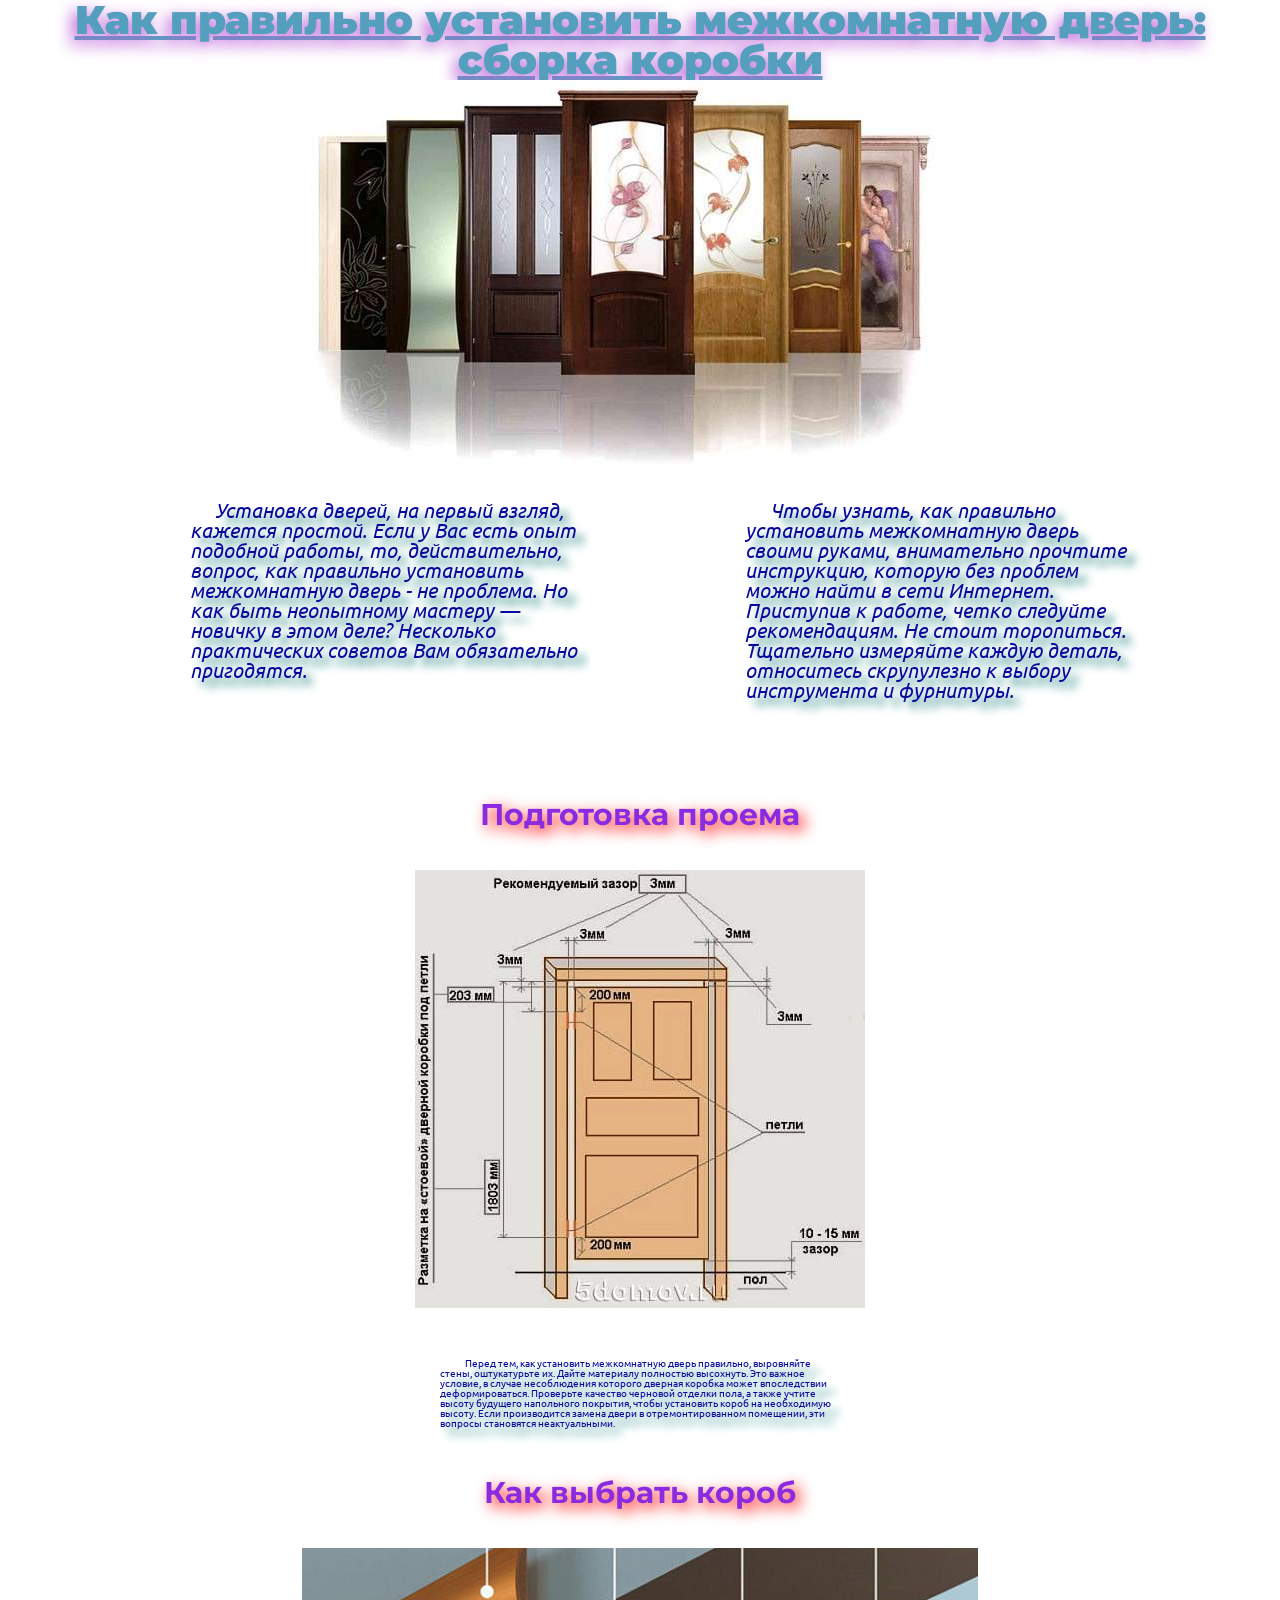
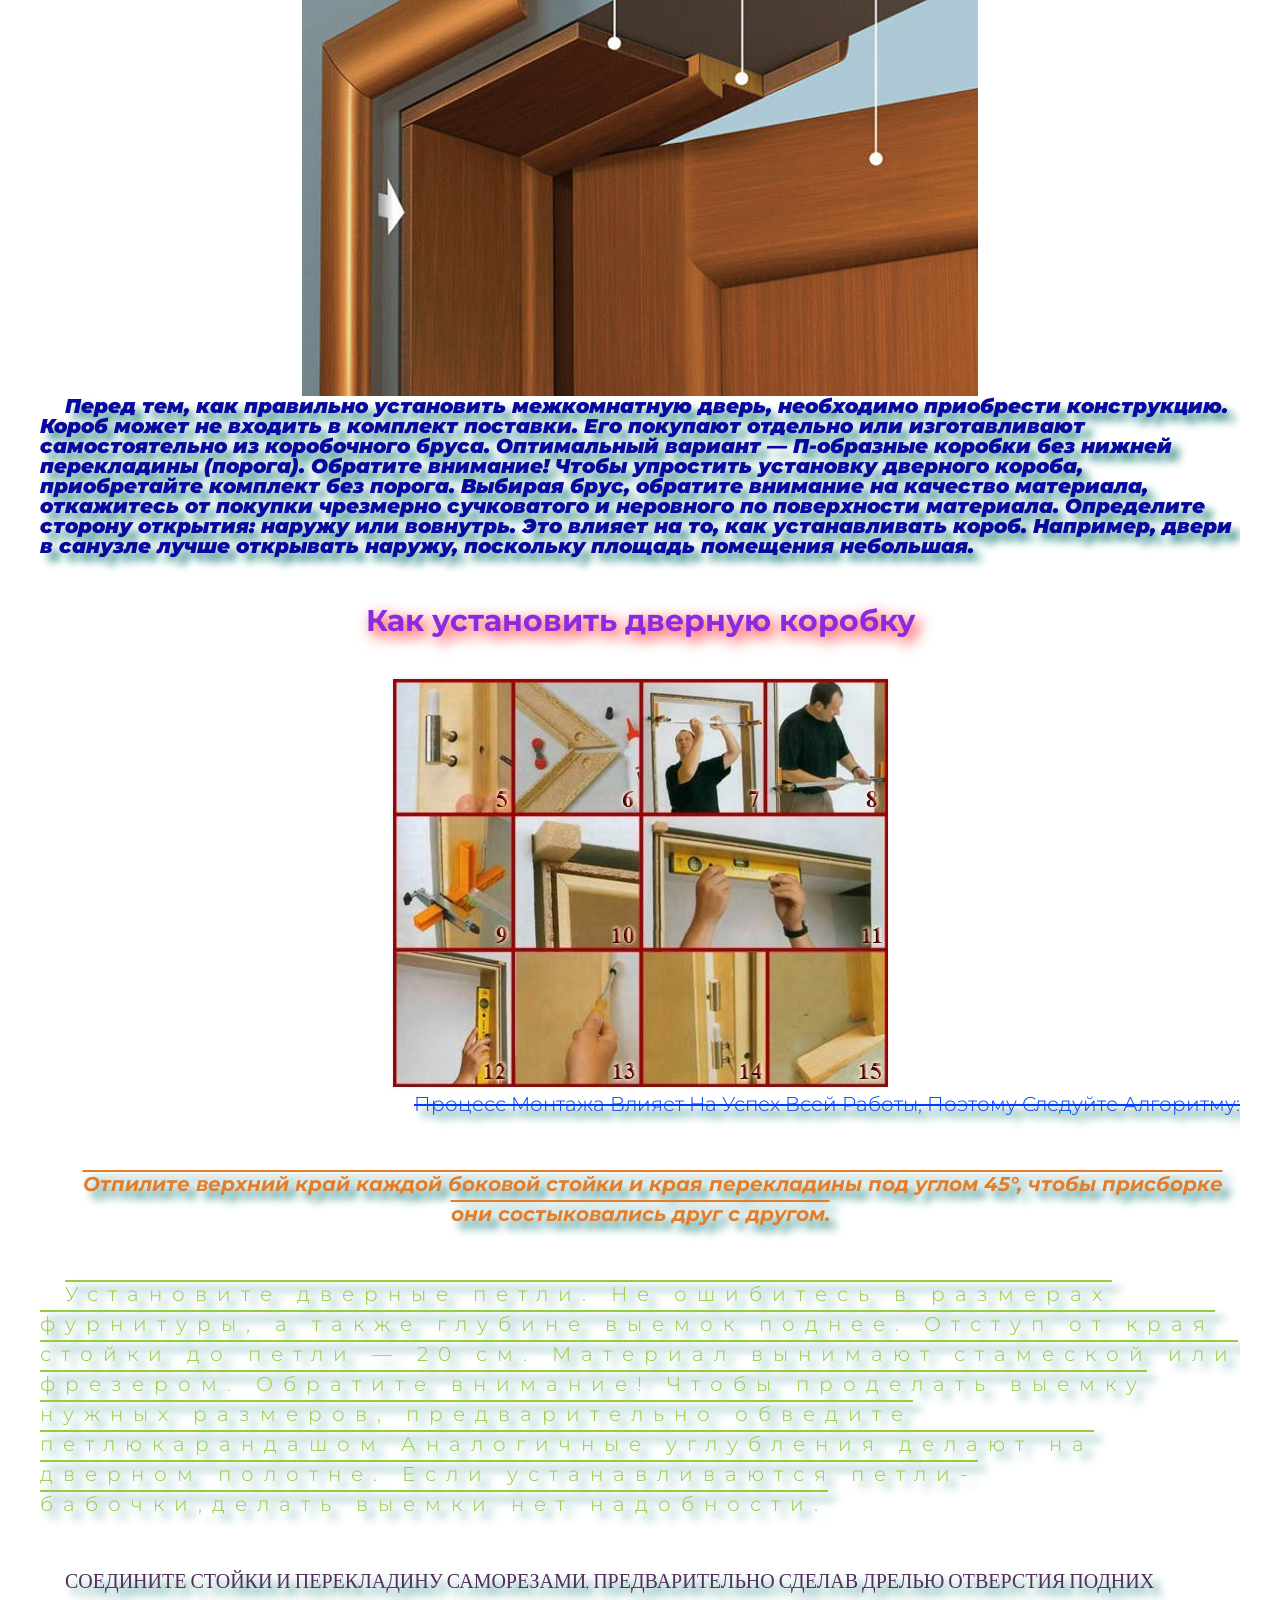
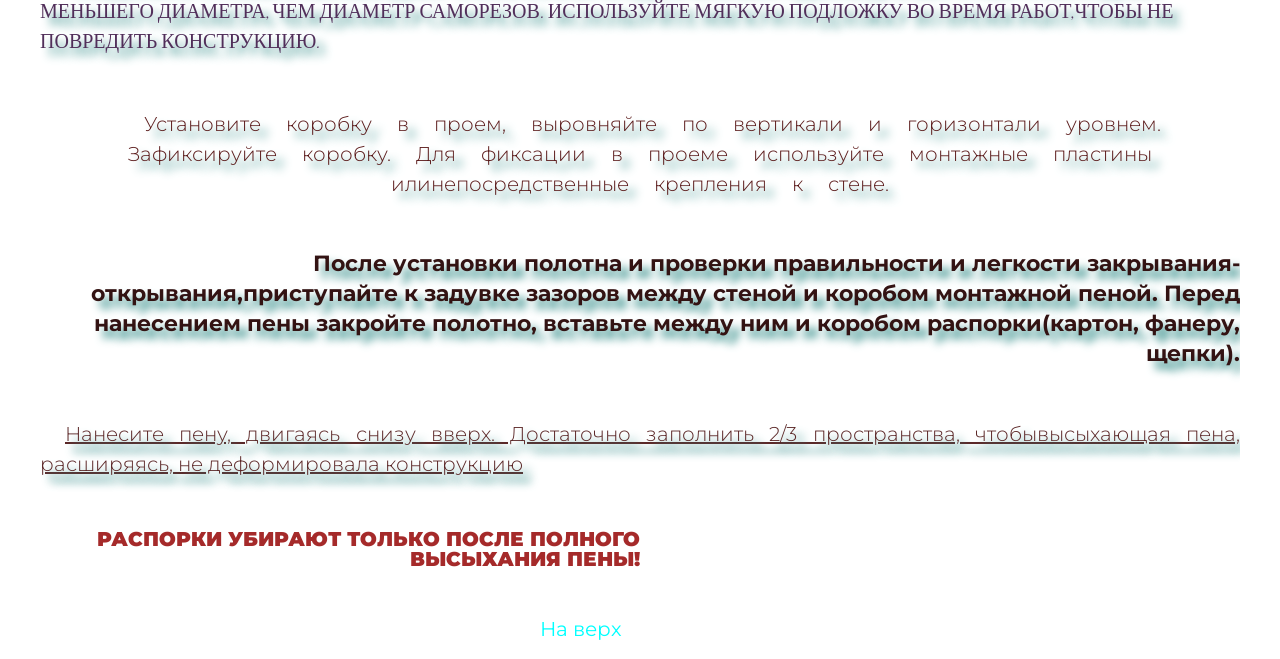
<file: index.html>
<!DOCTYPE html>
<html lang="ru">
    <head>
        <meta charset="UTF-8">
        <meta http-equiv="X-UA-Compatible" content="IE=edge">
        <meta name="viewport" content="width=device-width, initial-scale=1.0">
        <link rel="stylesheet" href="css/style.css">
        <title>Lesson 5</title>
    </head>
    <body>
        <div class="wrapper">
            <header class="header">
                <div>
                    <h1 id="top">
                        Как правильно установить межкомнатную дверь: сборка коробки
                    </h1>
                    <img class="img" src="./img/3.jpg" alt="">
                    <p class="text">Установка дверей, на первый взгляд, кажется простой. Если у Вас есть опыт подобной работы, то, действительно, вопрос, как правильно установить межкомнатную дверь - не проблема. Но как быть неопытному мастеру — новичку в этом деле? Несколько практических советов Вам обязательно пригодятся. </p>
                    <p class="text"> Чтобы узнать, как правильно установить межкомнатную дверь своими руками, внимательно прочтите инструкцию, которую без проблем можно найти в сети Интернет. Приступив к работе, четко следуйте рекомендациям. Не стоит торопиться. Тщательно измеряйте каждую деталь, относитесь скрупулезно к выбору инструмента и фурнитуры.</p>
                </div>
            </header>
            <main class="main">
                <h2>
                    Подготовка проема
                </h2>
                <img class="img" src="./img/1.jpg" alt="">
                <div class="preparation">
                    <p>Перед тем, как установить межкомнатную дверь правильно, выровняйте стены, оштукатурьте их. Дайте материалу полностью высохнуть. Это важное условие, в случае несоблюдения которого дверная коробка может впоследствии деформироваться. Проверьте качество черновой отделки пола, а также учтите высоту будущего напольного покрытия, чтобы установить короб на необходимую высоту. Если производится замена двери в отремонтированном помещении, эти вопросы становятся неактуальными.</p>
                </div>
                <h2>
                    Как выбрать короб
                </h2>
                <img class="img" src="./img/4.png" alt="">
                <div class="option">
                    <p>Перед тем, как правильно установить межкомнатную дверь, необходимо приобрести конструкцию. Короб может не входить в комплект поставки. Его покупают отдельно или изготавливают самостоятельно из коробочного бруса. Оптимальный вариант — П-образные коробки без нижней перекладины (порога). Обратите внимание! Чтобы упростить установку дверного короба, приобретайте комплект без порога. Выбирая брус, обратите внимание на качество материала, откажитесь от покупки чрезмерно сучковатого и неровного по поверхности материала. Определите сторону открытия: наружу или вовнутрь. Это влияет на то, как устанавливать короб. Например, двери в санузле лучше открывать наружу, поскольку площадь помещения небольшая.</p>
                </div>
                <h2>
                    Как установить дверную коробку
                </h2>
                <img class="img" src="./img/5.jpg" alt="">
                <div class="process">
                    <p class="point1">Процесс монтажа влияет на успех всей работы, поэтому следуйте алгоритму:</p>
                    <p class="point2">Отпилите верхний край каждой боковой стойки и края перекладины под углом 45°, чтобы присборке они состыковались друг с другом.</p>
                    <p class="point3">Установите дверные петли. Не ошибитесь в размерах фурнитуры, а также глубине выемок поднее. Отступ от края стойки до петли — 20 см. Материал вынимают стамеской или фрезером.
                    Обратите внимание! Чтобы проделать выемку нужных размеров, предварительно обведите петлюкарандашом
                    Аналогичные углубления делают на дверном полотне. Если устанавливаются петли-бабочки,делать выемки нет надобности.</p>
                    <p class="point4">Соедините стойки и перекладину саморезами, предварительно сделав дрелью отверстия подних меньшего диаметра, чем диаметр саморезов. Используйте мягкую подложку во время работ,чтобы не повредить конструкцию.</p>
                    <p class="point5">Установите коробку в проем, выровняйте по вертикали и горизонтали уровнем.
                    Зафиксируйте коробку. Для фиксации в проеме используйте монтажные пластины илинепосредственные крепления к стене.</p>
                    <p class="point6">После установки полотна и проверки правильности и легкости закрывания-открывания,приступайте к задувке зазоров между стеной и коробом монтажной пеной.
                    Перед нанесением пены закройте полотно, вставьте между ним и коробом распорки(картон, фанеру, щепки).</p>
                    <p class="point7">Нанесите пену, двигаясь снизу вверх. Достаточно заполнить 2/3 пространства, чтобывысыхающая пена, расширяясь, не деформировала конструкцию</p>
                </div>
                <span id="fin">
                    Распорки убирают только после полного высыхания пены!
                </span>
            </main>
            <footer class="footer">
                <a class="link" href="#top">На верх</a>
            </footer>
        </div>
    </body>
    </html>
</file>
<file: css/style.css>
/* &display=swap */
@import url("https://fonts.googleapis.com/css?family=Montserrat:400,700,900,700italic,900italic&display=swap");
@import url("https://fonts.googleapis.com/css?family=Ubuntu:300,400,700,700italic");
@import url("https://fonts.googleapis.com/css?family=Carattere:400");
@import "null.css";
/* ================================================================ */
.wrapper {
	min-height: 100%;
	overflow: hidden;
	max-width: 1200px;
	margin: 0 auto;
}

body {
	font-family: Montserrat;
	font-size: 20px;
	font-weight: 400;
}
h1 {
	font-size: 40px;
	font-weight: 900;
	text-align: center;
	color: rgb(84, 159, 189);
	text-decoration: underline;
	text-shadow: -5px 5px 15px rgb(188, 97, 216);
}
.header {
}
.img {
	display: block;
	margin: 0 auto;
}
.main {

}
.text {
	display: inline-block;
	vertical-align: top;
	font-family: Ubuntu;
	font-style: italic;
	max-width: 400px;
	min-height: 250px;
	margin: 0 0 0 150px;
	overflow: hidden;
}
h2 {
	display: block;
	font-size: 30px;
	font-weight: 700;
	color: blueviolet;
	margin-bottom: 40px;
	margin-top: 50px;
	text-align:center;
	text-shadow: 5px 5px 15px red;
}
p {
	color: rgb(9, 9, 158);
	text-shadow: 8px 8px 8px rgb(52, 141, 137);
	text-indent: 25px;
	margin-bottom: 50px;

}
.preparation {
	font-family: Ubuntu;
	font-size: 10px;
	max-width: 800px;
	padding: 50px 0 0 400px;
}
.option {
	font-style: italic;
	font-weight: 900;
}
.process {
	text-align: justify;
	font-weight: 300;
	line-height: 30px;
}
.point1 {
	text-align: right;
	color: rgb(0, 60, 255);
	text-decoration: line-through;
	text-transform: capitalize;
}
.point2 {
	text-align: center;
	font-weight: 700;
	font-style: italic;
	color: rgb(226, 125, 43);
	text-decoration: overline;

}
.point3 {
	text-align: left;
	text-decoration: overline;
	color: rgb(150, 204, 62);
	letter-spacing: 10px;
}
.point4 {
	text-align: left;
	font-family: Carattere;
	color: rgb(81, 47, 90);
	text-transform: uppercase;
}
.point5 {
	text-align: center;
	word-spacing: 20px;
	color: rgb(92, 28, 28);
}
.point6 {
	text-align: right;
	font-size: 22px;
	font-weight: 700;
	color: rgb(51, 19, 19);
}
.point7 {
	color: rgb(92, 40, 40);
	text-decoration: underline;
}
#fin {
	display: inline-block;
	text-transform: uppercase;
	text-align: right;
	color: brown;
	margin: 0 600px 50px 0;
	font-weight: 900;
}
.footer {
	margin-left: 500px;
}
.link {
	display: inline-block;
	color: aqua;
	padding: 0 0 20px 0;
}
</file>
